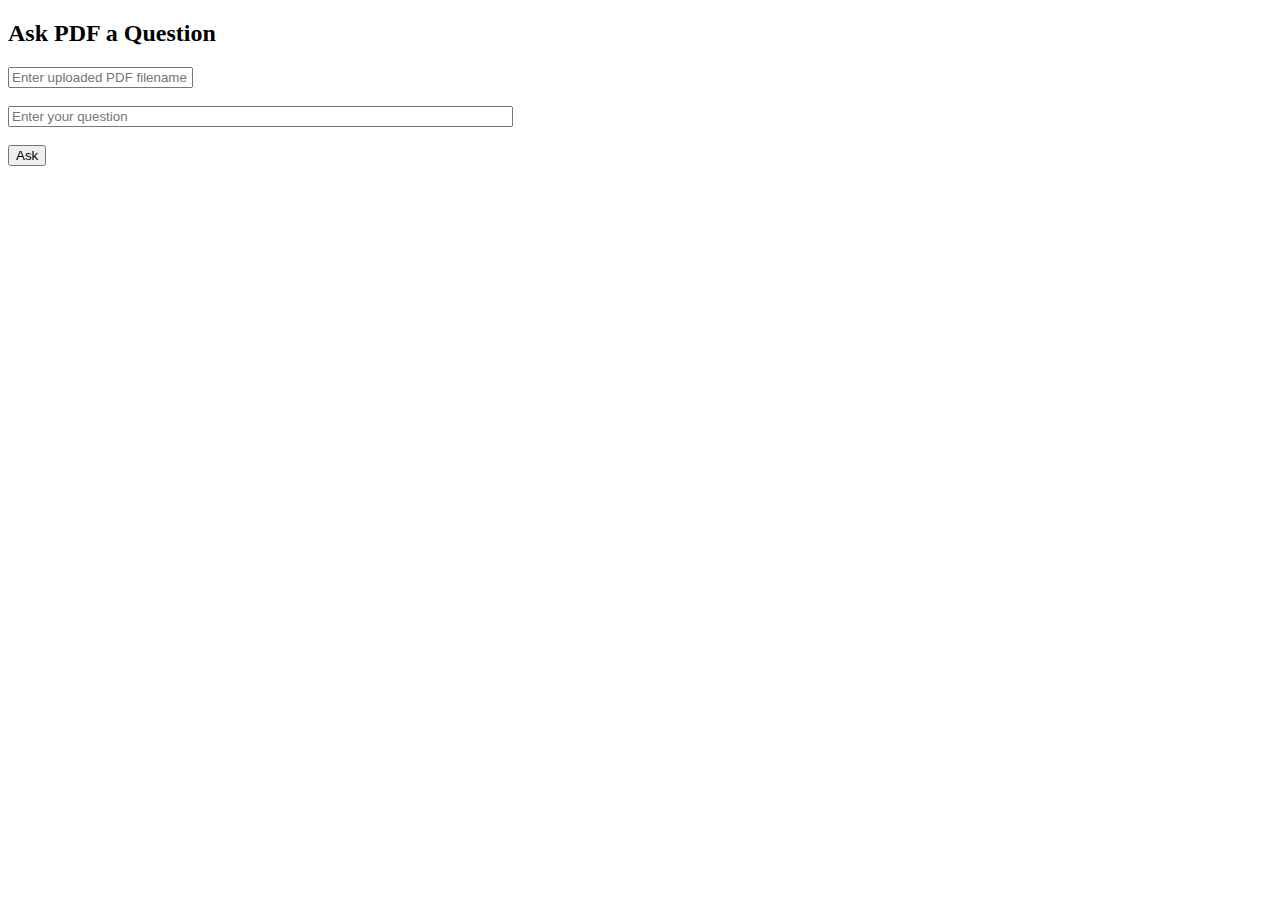
<file: static/chat.html>
<!DOCTYPE html>
<html>

<head>
    <title>Chat with PDF</title>
</head>

<body>
    <h2>Ask PDF a Question</h2>
    <form id="chatForm">
        <input type="text" id="filename" placeholder="Enter uploaded PDF filename" /><br><br>
        <input type="text" id="question" placeholder="Enter your question" size="60" /><br><br>
        <button type="submit">Ask</button>
    </form>
    <p id="answer"></p>

    <script>
        const form = document.getElementById("chatForm");
        form.addEventListener("submit", async (e) => {
            e.preventDefault();
            const filename = document.getElementById("filename").value;
            const question = document.getElementById("question").value;
            if (!filename || !question) return alert("Fill both fields!");

            const formData = new FormData();
            formData.append("question", question);

            const response = await fetch(`/chat/${filename}`, {
                method: "POST",
                body: formData
            });
            const data = await response.json();
            document.getElementById("answer").innerText = data.answer;
        });
    </script>
</body>

</html>
</file>
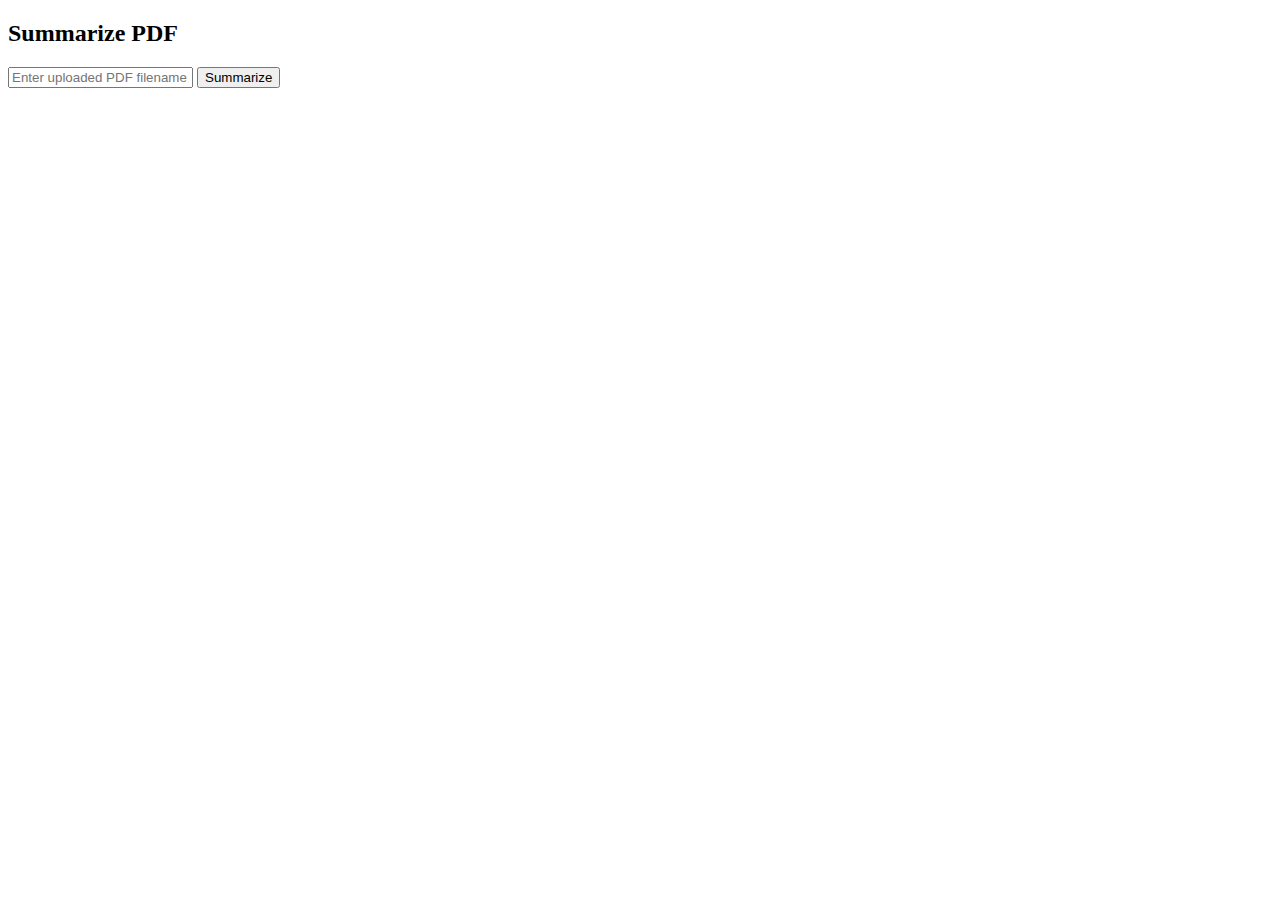
<file: static/summarize.html>
<!DOCTYPE html>
<html>

<head>
    <title>Summarize PDF</title>
</head>

<body>
    <h2>Summarize PDF</h2>
    <form id="summarizeForm">
        <input type="text" id="filename" placeholder="Enter uploaded PDF filename" />
        <button type="submit">Summarize</button>
    </form>
    <p id="summary"></p>

    <script>
        const form = document.getElementById("summarizeForm");
        form.addEventListener("submit", async (e) => {
            e.preventDefault();
            const filename = document.getElementById("filename").value;
            if (!filename) return alert("Enter the filename!");

            const response = await fetch(`/summarize/${filename}`, {
                method: "POST"
            });
            const data = await response.json();
            document.getElementById("summary").innerText = data.summary;
        });
    </script>
</body>

</html>
</file>
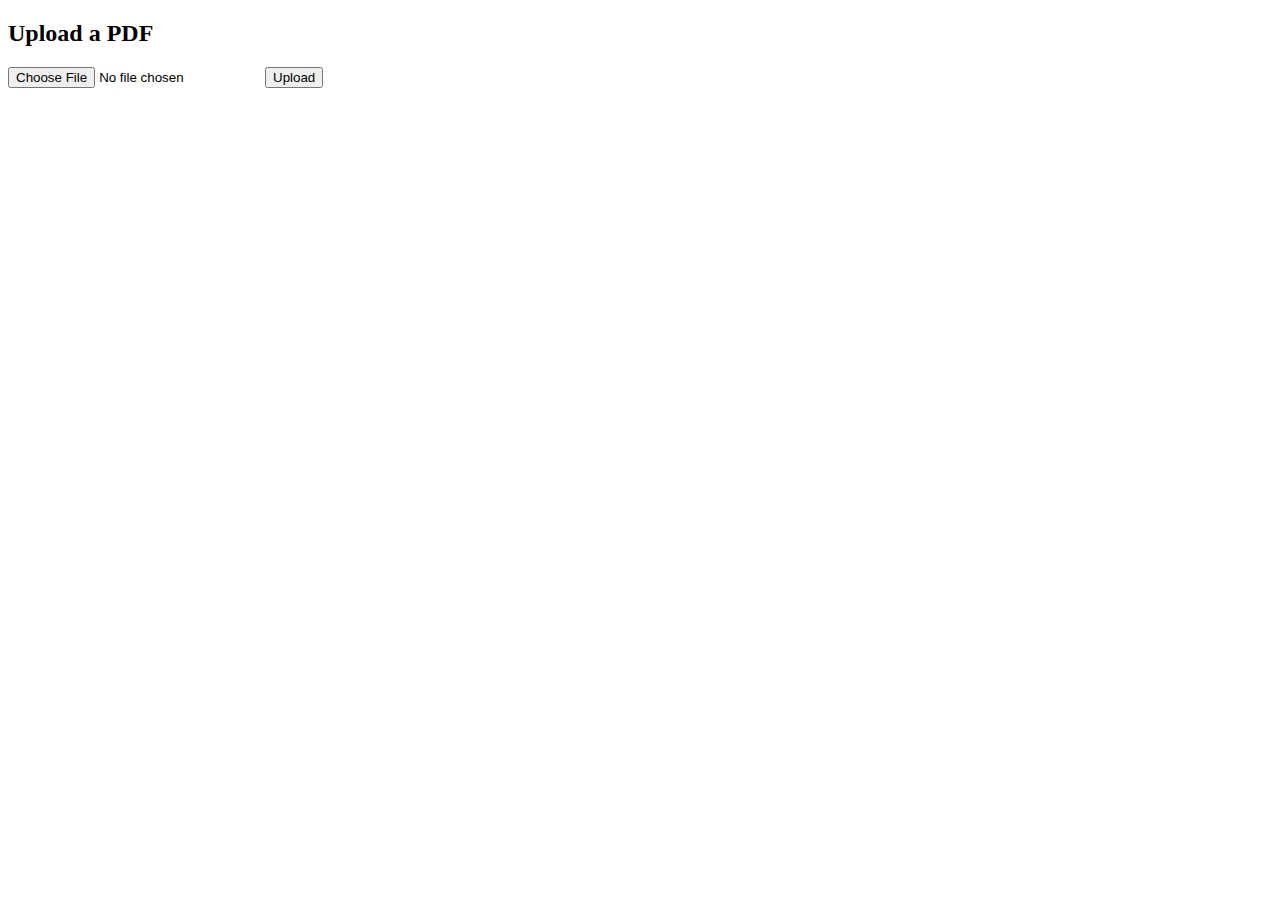
<file: static/upload.html>
<!DOCTYPE html>
<html>

<head>
    <title>Upload PDF</title>
</head>

<body>
    <h2>Upload a PDF</h2>
    <form id="uploadForm">
        <input type="file" id="fileInput" name="file" />
        <button type="submit">Upload</button>
    </form>
    <p id="result"></p>

    <script>
        const form = document.getElementById("uploadForm");
        form.addEventListener("submit", async (e) => {
            e.preventDefault();
            const fileInput = document.getElementById("fileInput");
            const file = fileInput.files[0];
            if (!file) return alert("Select a file first!");

            const formData = new FormData();
            formData.append("file", file);

            const response = await fetch("/upload", {
                method: "POST",
                body: formData
            });
            const data = await response.json();
            document.getElementById("result").innerText = JSON.stringify(data, null, 2);
        });
    </script>
</body>

</html>
</file>
